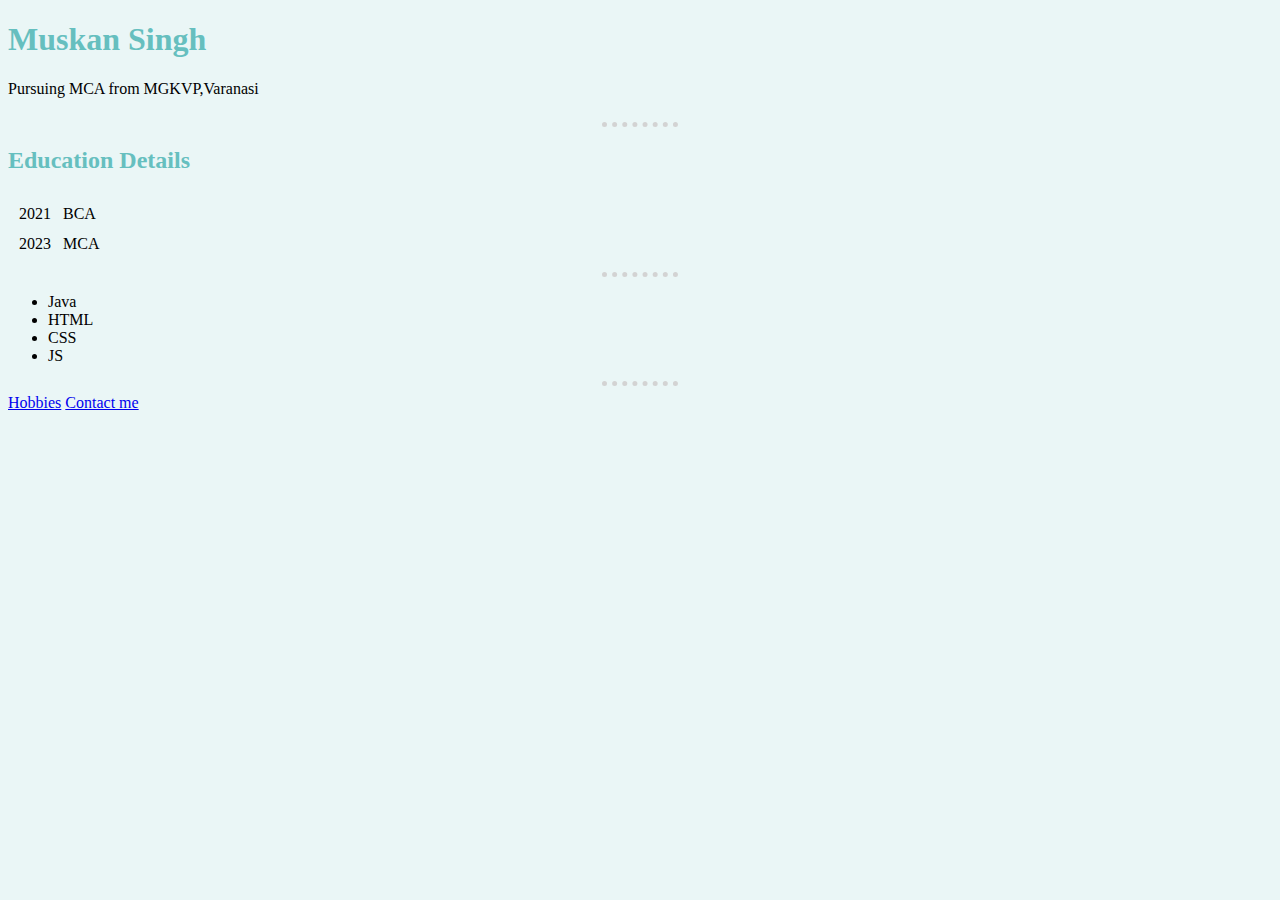
<file: index.html>
<!DOCTYPE html>
<html lang="en">
<head>
    <meta charset="UTF-8">
    <meta http-equiv="X-UA-Compatible" content="IE=edge">
    <meta name="viewport" content="width=device-width, initial-scale=1.0">
    <title>Table</title>
    <link rel="stylesheet" href="cv.css">
</head>
<body>
    <table cellspacing="20">
        <tr>
            
         <h1>Muskan Singh</h1>
         <p>Pursuing MCA from MGKVP,Varanasi</p>
       
        </td>
       </tr>
   </table>
   <hr>
   <h2>Education Details</h2>
   <table cellspacing="10">
    <tr>
        <td>2021</td>
        <td>BCA</td>
    </tr>
    <tr>
        <td>2023</td>
        <td>MCA</td>
    </tr>
   </table>
   <hr>
   
 <ul>
    <li>Java</li>
    <li>HTML</li>
    <li>CSS</li>
    <li>JS</li>
 </ul>
   <hr>
   <a href="hobbies.html">Hobbies</a>
   <a href="contact.html">Contact me</a>
  
</body>
</html>
</file>
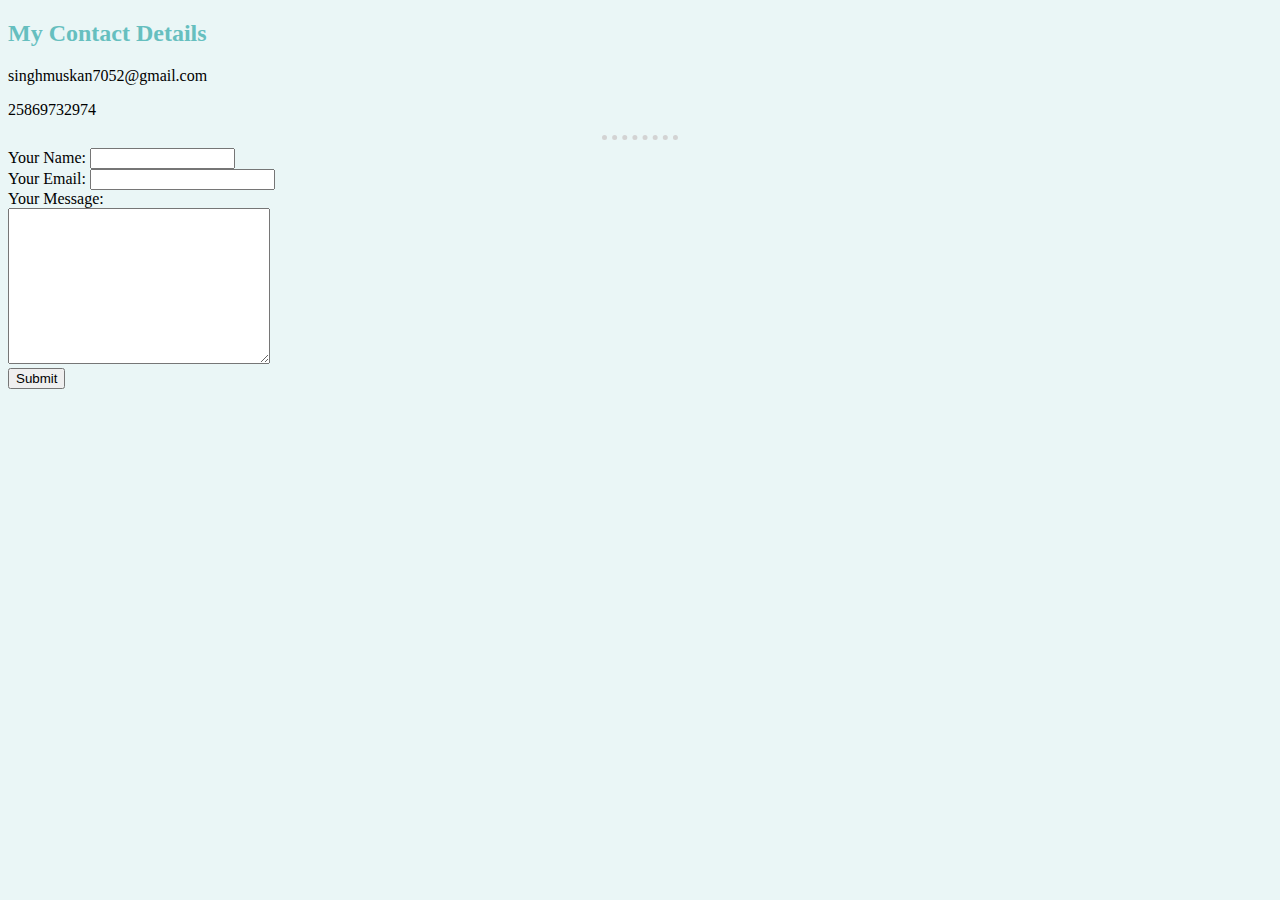
<file: contact.html>
<!DOCTYPE html>
<html lang="en">
<head>
    <meta charset="UTF-8">
    <meta http-equiv="X-UA-Compatible" content="IE=edge">
    <meta name="viewport" content="width=device-width, initial-scale=1.0">
    <title>Document</title>
    <link rel="stylesheet" href="cv.css">
</head>
<body>
    

<h2>My Contact Details</h2>
   <p>singhmuskan7052@gmail.com</p>
   <p>25869732974</p>
   <hr>
   <form action="mailto:singhmuskan7052@gmail.com" method="post" enctype="text/plain">
   <label>Your Name: </label>
   <input type="text"  name="yourname" size="15">
   <br>
   <label>Your Email:</label>
   <input type="email" name="youremail">
   <br>
   <label>Your Message: </label>
   <br>
   <textarea name="youtmessage"  cols="30" rows="10"></textarea>
   <br>
   <input type="submit" >
</form>
</body>
</html>
</file>
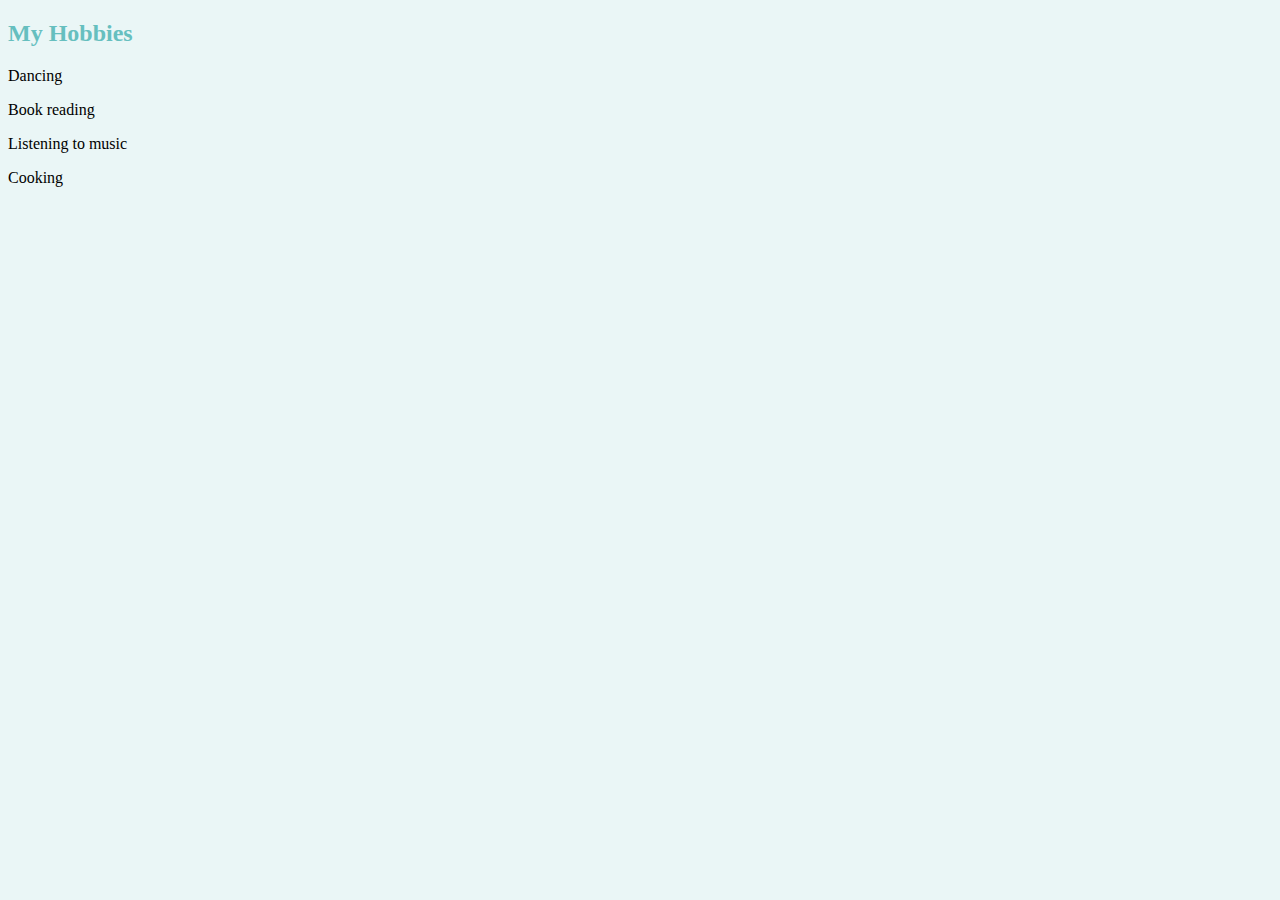
<file: hobbies.html>
<!DOCTYPE html>
<html lang="en">
<head>
    <meta charset="UTF-8">
    <meta http-equiv="X-UA-Compatible" content="IE=edge">
    <meta name="viewport" content="width=device-width, initial-scale=1.0">
    <title>Document</title>
    <link rel="stylesheet" href="cv.css">
</head>
<body>
    <h2>My Hobbies</h2>
    <p>Dancing</p>
    <p>Book reading</p>
    <p>Listening to music</p>
    <p>Cooking</p>
</body>
</html>
</file>
<file: cv.css>
body{
    background: #EAF6F6;
}
hr{
    border-style:none ;
    border-top: dotted;
  border-color: lightgray;
   border-width: 5px;
    width: 6%;
  
}
h2, h1{
    color: #66BFBF;
}
</file>
